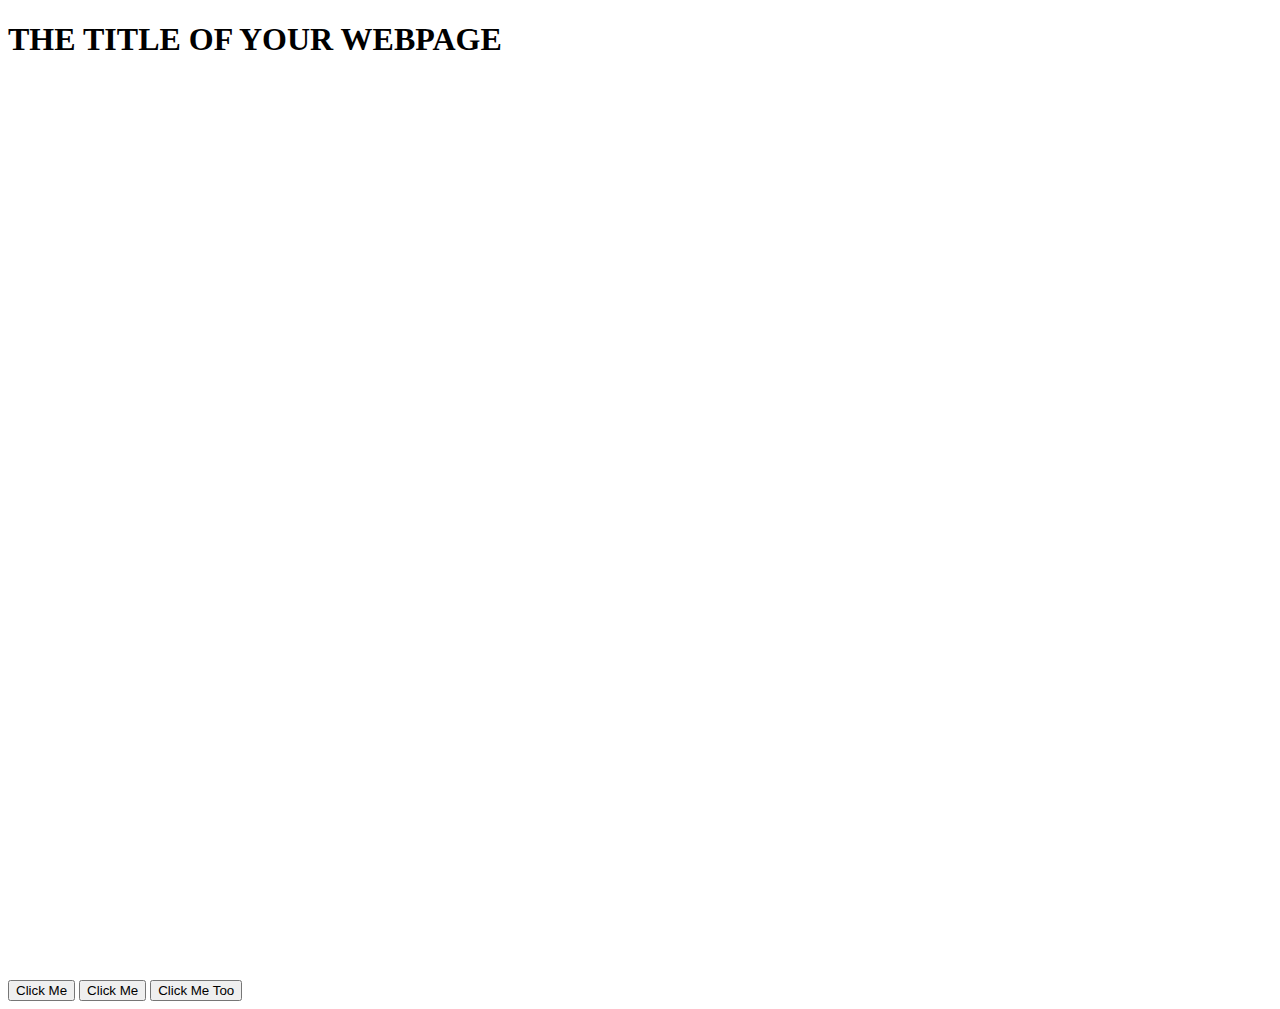
<file: <!DOCTYPE html>.html>
<!DOCTYPE html>
<html lang="en">
<head>
    <meta charset="UTF-8">
    <meta http-equiv="X-UA-Compatible" content="IE=edge">
    <meta name="viewport" content="width=device-width, initial-scale=1.0">
    <link rel="stylesheet" href="style.css">
    <title>Rock paper scissors game</title>
</head>
<body>
    <h1>THE TITLE OF YOUR WEBPAGE</h1>
    <div id="container">
        <div class="content"></div>
    </div>
    <button onclick="alert('Hello World')">Click Me</button>
    <button id="btn">Click Me</button>
    <button class="btn">Click Me Too</button>
</body>
    <script src="script.js"></script>
</html>
</file>
<file: style.css>
#container {
    height: 100vh;
    display: flex;
    align-items: center;
    justify-content: center;
    flex-direction: column;
}
.text-display {
    display: flex;
    align-items: center;
    flex-direction: column;
}
.score-text {
    font-size: 2em;
    text-decoration: underline;
    margin-bottom: 0;
}
.scores {
    width: 30vw;
    display: flex;
    flex-direction: row;
    justify-content: space-around;
    font-weight: 800;
    font-size: 2em;
}
.btns > button {
    margin-top: 20px;
    height: 80px;
    width: 100px;
    font-size: 2em;
}
.active {
    border: 3px solid limegreen;
    transform: scale(1.1);
}
</file>
